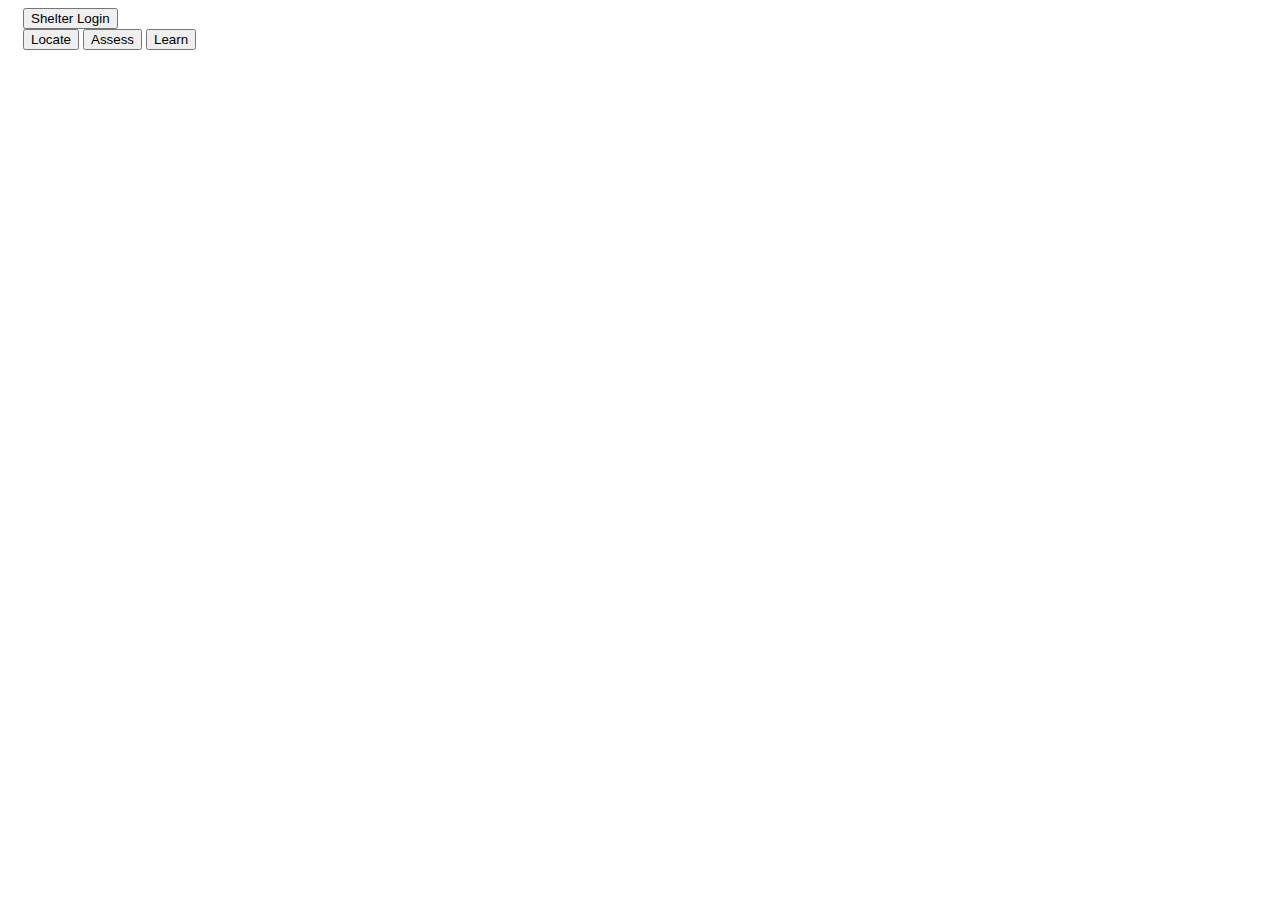
<file: index.html>
<!DOCTYPE html>
<html> 
<head> 
  <meta http-equiv="content-type" content="text/html; charset=UTF-8" /> 
  <title>HomeBase</title> 
  <link rel="stylesheet" type="text/css" href="style.css">
  <script src="http://ajax.googleapis.com/ajax/libs/jquery/2.2.0/jquery.min.js" type="text/javascript"></script>
</head> 
<body>
  <div class="userCreateDetails">
  <div>
    <form id="userCreate">
      <br> Please Input the details for registering: <br>
      Username <input type="text"  name="newUsername" id="newUsername">  <br>
      Password <input type="password"  name="newPassword" id="newPassword">  <br>
      <input id="submitCreateUser" type="button" name="submit" value="Create User"/>
    </form>
    <div id="userCreateMsg"></div> 
  </div>
</div>
  <button id="login" class="logins" data-tog = "1">Shelter Login</button>
  <div class="logouts">
    <div id="loggedUser" data-tog="0"></div>
    <button class="btns" id="logout">Logout</button>
  </div>
  <div class = "everything">
  <div class="steps">
    <button id="step1" class="float-left">Locate</button>
    <script type="text/javascript">
        document.getElementById("step1").onclick = function () {
            location.href = "/~wujonathan/Step_1/";
        };
    </script>
    <button id="step2" class="float-middle">Assess</button>
    <script type="text/javascript">
        document.getElementById("step2").onclick = function () {
            location.href = "https://docs.google.com/forms/d/1O6fU_MWmIwuvYN_xxZAH8Y94Hwnw-5LAJVs7UdQJXpo/edit";
        };
    </script>
    <button id="step3" class="float-right">Learn</button>
    <script type="text/javascript">
        document.getElementById("step3").onclick = function () {
            location.href = "/~wujonathan/Step_3/";
        };
    </script>
  </div>
 </div>
    <div class="userLoginDetails">
    <div>
      <form id="userlogin">
        Username <input type="text"  name="username" id="username">  <br>
        Password  <input type="password"  name="password" id="password">  <br>
        <input id="submitLogin" type="button" name="submit" value="Login"/>
      </form>
      <div id="loginUserMsg"></div> 
    </div>
  </div>
 <script type="text/javascript" src="mainpage.js"></script>
</body>
</html>
</file>
<file: style.css>
.logins{
    max-width: 600px;
    position: relative;
    left: 15px;
    margin: 5px
    float: right;
    display: inherit;
}

.logouts{
    max-width: 600px;
    position: relative;
    left: 15px;
    margin: 5px
    float: right;
    display: none;
}

.viewTags{
    position: relative;
    display: none;
}

.userLoginDetails {
    max-width: 600px;
    position: relative;
    left: 15px;
    margin: 5px
    float: right;
    display: none;
}

.userCreateDetails{
    max-width: 600px;
    position: relative;
    left: 15px;
    margin: 5px
    float: right;
    display: none;
}

.everything{
    max-width: 600px;
    position: relative;
    left: 15px;
    margin: 5px
    float: right;
    display: inherit;
}
</file>
